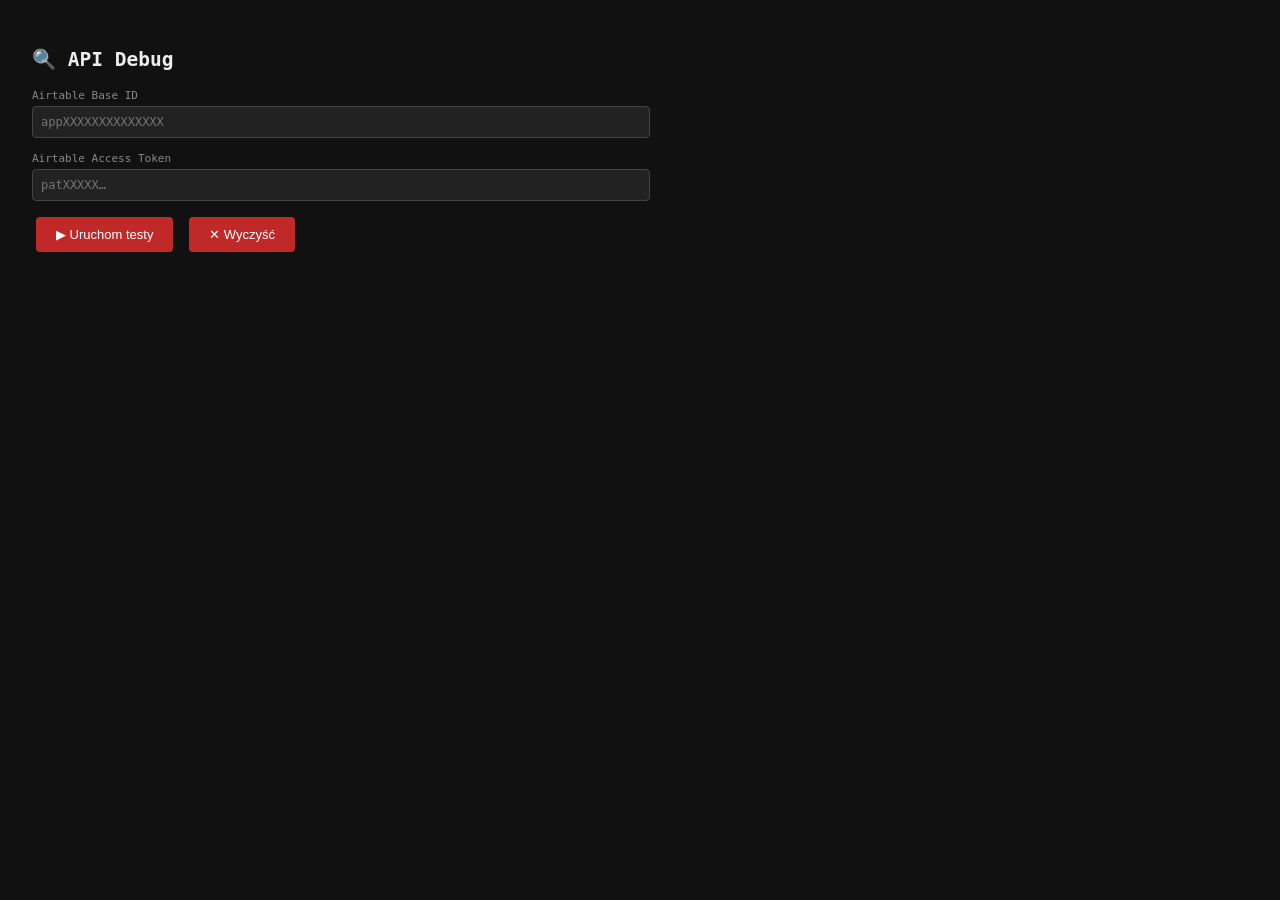
<file: debug.html>
<!DOCTYPE html>
<html lang="pl">
<head>
<meta charset="UTF-8">
<meta name="viewport" content="width=device-width, initial-scale=1.0">
<title>Debug — Cytaty API Test</title>
<style>
  body { font-family: monospace; background: #111; color: #eee; padding: 24px; max-width: 600px; }
  input { width: 100%; padding: 8px; margin: 4px 0 12px; background: #222; border: 1px solid #444; color: #eee; border-radius: 4px; font-family: monospace; font-size: 12px; }
  button { padding: 10px 20px; background: #c12929; color: white; border: none; border-radius: 4px; cursor: pointer; margin: 4px; font-size: 13px; }
  pre { background: #1a1a1a; border: 1px solid #333; padding: 12px; border-radius: 4px; overflow-x: auto; font-size: 11px; white-space: pre-wrap; word-break: break-all; margin: 8px 0; }
  .ok { color: #4caf7d; }
  .err { color: #e05c5c; }
  label { font-size: 11px; color: #888; }
  h3 { color: #888; font-size: 12px; margin: 16px 0 4px; border-top: 1px solid #333; padding-top: 12px; }
</style>
</head>
<body>
<h2>🔍 API Debug</h2>

<label>Airtable Base ID</label>
<input id="baseId" placeholder="appXXXXXXXXXXXXXX" />

<label>Airtable Access Token</label>
<input id="token" placeholder="patXXXXX…" type="password" />

<button onclick="runTests()">▶ Uruchom testy</button>
<button onclick="clearLog()">✕ Wyczyść</button>

<div id="log"></div>

<script>
function log(msg, cls = '') {
  const el = document.getElementById('log');
  const d = document.createElement('div');
  d.innerHTML = `<pre class="${cls}">${msg}</pre>`;
  el.appendChild(d);
  d.scrollIntoView();
}

function clearLog() {
  document.getElementById('log').innerHTML = '';
}

function parseBaseId(input) {
  const match = input.match(/(app[A-Za-z0-9]{14,})/);
  return match ? match[1] : input.trim();
}

async function runTests() {
  clearLog();
  const rawBaseId = document.getElementById('baseId').value.trim();
  const token = document.getElementById('token').value.trim();
  const baseId = parseBaseId(rawBaseId);

  log(`Base ID (wejście): ${rawBaseId}`);
  log(`Base ID (sparsowany): ${baseId}`);
  log(`Token (pierwsze 20 znaków): ${token.substring(0, 20)}…`);

  // TEST 1: whoami
  log('\n─── TEST 1: Token (whoami) ───');
  try {
    const r = await fetch('https://api.airtable.com/v0/meta/whoami', {
      headers: { 'Authorization': `Bearer ${token}` }
    });
    const body = await r.text();
    log(`Status: ${r.status} ${r.statusText}`, r.ok ? 'ok' : 'err');
    log(`Response: ${body}`, r.ok ? 'ok' : 'err');
  } catch(e) {
    log(`BŁĄD SIECI: ${e.message}`, 'err');
  }

  // TEST 2: meta/bases
  log('\n─── TEST 2: Lista baz ───');
  try {
    const r = await fetch('https://api.airtable.com/v0/meta/bases', {
      headers: { 'Authorization': `Bearer ${token}` }
    });
    const body = await r.text();
    log(`Status: ${r.status} ${r.statusText}`, r.ok ? 'ok' : 'err');
    log(`Response: ${body}`, r.ok ? 'ok' : 'err');
  } catch(e) {
    log(`BŁĄD SIECI: ${e.message}`, 'err');
  }

  // TEST 3: Cytaty table
  log('\n─── TEST 3: Tabela Cytaty ───');
  const url = `https://api.airtable.com/v0/${baseId}/Cytaty?maxRecords=1`;
  log(`URL: ${url}`);
  try {
    const r = await fetch(url, {
      headers: { 'Authorization': `Bearer ${token}`, 'Content-Type': 'application/json' }
    });
    const body = await r.text();
    log(`Status: ${r.status} ${r.statusText}`, r.ok ? 'ok' : 'err');
    log(`Response: ${body}`, r.ok ? 'ok' : 'err');
  } catch(e) {
    log(`BŁĄD SIECI: ${e.message}`, 'err');
  }

  // TEST 4: Historia table
  log('\n─── TEST 4: Tabela Historia ───');
  const url2 = `https://api.airtable.com/v0/${baseId}/Historia?maxRecords=1`;
  log(`URL: ${url2}`);
  try {
    const r = await fetch(url2, {
      headers: { 'Authorization': `Bearer ${token}`, 'Content-Type': 'application/json' }
    });
    const body = await r.text();
    log(`Status: ${r.status} ${r.statusText}`, r.ok ? 'ok' : 'err');
    log(`Response: ${body}`, r.ok ? 'ok' : 'err');
  } catch(e) {
    log(`BŁĄD SIECI: ${e.message}`, 'err');
  }

  log('\n─── KONIEC TESTÓW ───');
}
</script>
</body>
</html>
</file>
